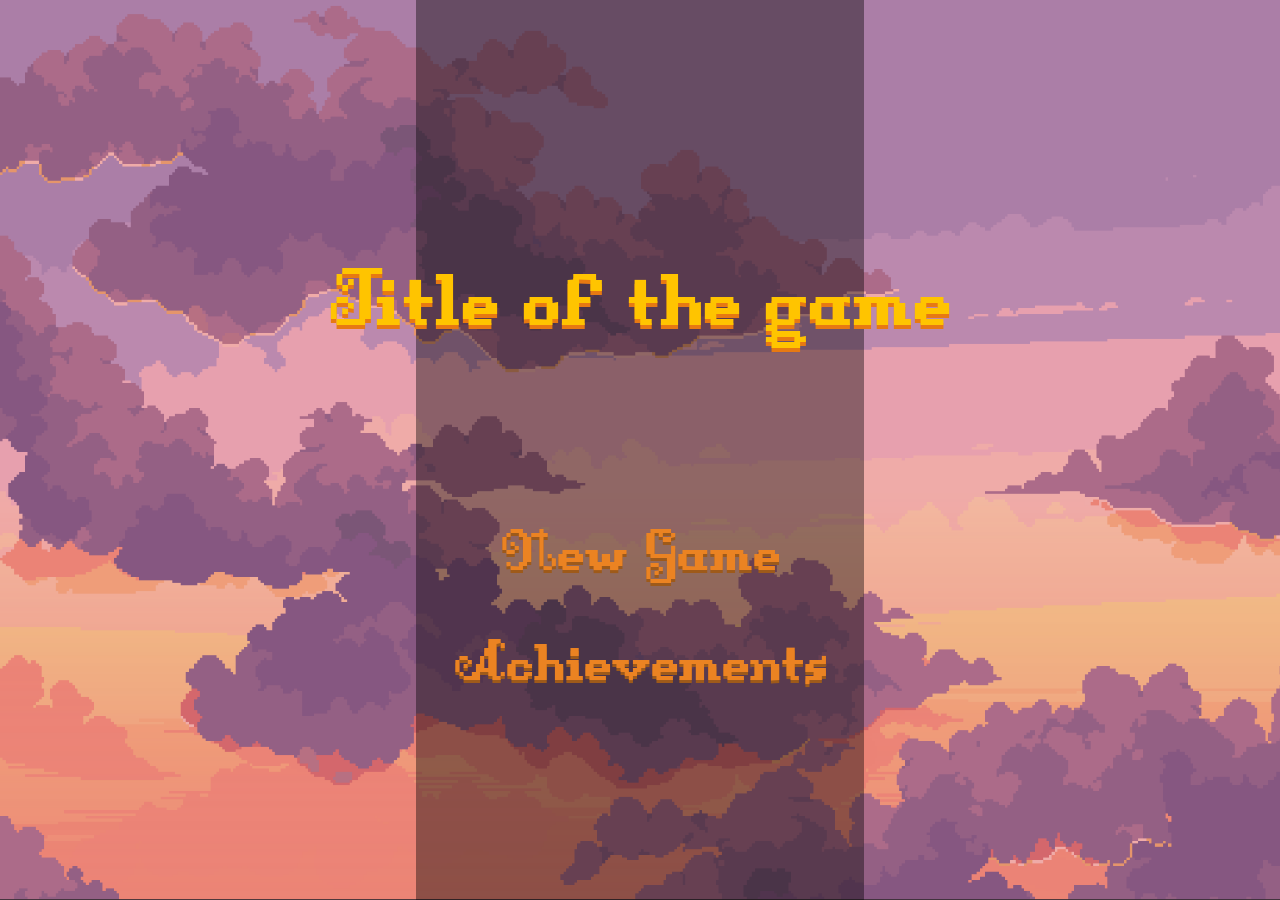
<file: index.html>
<!DOCTYPE html>
<html lang="eng">
    <head>
        <title>Main Screen</title>
        <meta http-equiv="Content-type" content="text/html;charset=UFT-8" />
        <link rel="stylesheet" href="./css/styleMain.css">
        <script src="./js/scriptMain.js" type="module" defer></script>
    </head>

    <body>
        <div class="titleContainer">
            <div class="menuBackground"></div>
            <div class="menuHeader">
                <div class="menuTitle">Title of the game</div>
            </div>
            <div class="menuButtonsContainer">


                <div id="newGameButton" class="menuButton">New Game</div>
                <div class="menuButton">Achievements</div>
            </div>
        </div>

        <div class="gameMenuContainer hidden">
            <div class="gameMenuInput">
                <label for="username">Enter your username:</label>
                <input type="text" id="username" name="username">
            </div>

            <div class="starterPackContainer">
                <div class="selectStarterPackText">Select your starter pack:</div>

                <div class="starterPackItemsContainer">
                    <div class="starterPackItemBox pack1">
                        <div class="starterPackItemText">Starter pack no.1</div>
                        <div class="starterPackItems">
                            <div class="anElement">
                                <img class="starterPackItem big" src="./assets/Fallback/rogue26Upscale.png" alt="">
                            </div>
                            <div class="starterItems">
                                <div class="anElement">
                                    <img class="starterPackItem" src="./assets/Fallback/testWeapon.png" alt="">
                                    
                                </div>
                                 <div class="anElement">
                                    <img class="starterPackItem" src="./assets/Fallback/testChestplate.png" alt="">
                                </div>
                                 <div class="anElement">
                                    <img class="starterPackItem" src="./assets/Fallback/testUsable.png" alt="">
                                </div>
                            </div>
                        </div>
                    </div>

                    <div class="starterPackItemBox pack2">
                        <div class="starterPackItemText">Starter pack no.2</div>
                        <div class="starterPackItems">
                            <div class="anElement">
                                <img class="starterPackItem big" src="./assets/Fallback/rogue26Upscale.png" alt="">
                            </div>
                            <div class="starterItems">
                                <div class="anElement">
                                    <img class="starterPackItem" src="./assets/Fallback/testWeapon.png" alt="">
                                </div>
                                 <div class="anElement">
                                    <img class="starterPackItem" src="./assets/Fallback/testChestplate.png" alt="">
                                </div>
                                 <div class="anElement">
                                    <img class="starterPackItem" src="./assets/Fallback/testUsable.png" alt="">
                                </div>
                            </div>
                        </div>
                    </div>

                    <div class="starterPackItemBox pack3">
                        <div class="starterPackItemText">Starter pack no.3</div>
                        <div class="starterPackItems">
                            <div class="anElement">
                                <img class="starterPackItem big" src="./assets/Fallback/rogue26Upscale.png" alt="">
                            </div>
                            <div class="starterItems">
                                <div class="anElement">
                                    <img class="starterPackItem" src="./assets/Fallback/testWeapon.png" alt="">
                                </div>
                                 <div class="anElement">
                                    <img class="starterPackItem" src="./assets/Fallback/testChestplate.png" alt="">
                                </div>
                                 <div class="anElement">
                                    <img class="starterPackItem" src="./assets/Fallback/testUsable.png" alt="">
                                </div>
                            </div>
                        </div>
                    </div>
                </div>
            </div>

            <div class="starterPackButtonsContainer">
                <div id="ToMainMenuButton" class="starterPackButton"><< Return to main menu</div>
                <div id="fakeStartGameButton" class="starterPackButton">Click to confirm changes</div>
                <div id="startGameButton" class="starterPackButton hidden"><a href="./gameScreen.html">Start the game >></a></div>
            </div>
        </div>
    </body>
</html>
</file>
<file: css/styleMain.css>
/* @import url("");  reference for extra css files, format is "fileName.css" */
@import url("setUpScreen.css");

@font-face {
    font-family: dungeonFont;
    src: url("../assets/Misc/DungeonFont.ttf");
}

body {
    width: 100vw;
    height: 100vh;
    overflow: hidden;
    font-family: "dungeonFont";
    background-color: #382f35;
    margin: 0;
}

.titleContainer {
    background: url("../assets/UI/menuBackground.png") 0 0/cover no-repeat;
    width: 100%;
    height: 100%;
    display: flex;
    flex-direction: column;
    justify-content: center;
    align-items: center;
}

.menuBackground {
    position: absolute;
    top: 0;
    bottom: 0;
    left: 50%;
    transform: translateX(-50%);
    width: 35%;
    height: 100vh;
    background: rgba(0, 0, 0, 0.4);
}

.menuHeader {
    position: relative;
}

.menuTitle {
    margin-top: 7vw;
    font-size: 7.6vw;
    color: rgb(255, 196, 0);
    text-shadow: 0 0.3vw 0 rgb(231, 121, 18);
}

.menuButtonsContainer {
    position: relative;
    margin-top: 13vw;
    display: flex;
    flex-direction: column;
    align-items: center;
    justify-content: center;
}

.menuButton {
    position: relative;
    font-size: 5.5vw;
    margin-bottom: 3vw;
    color: rgb(235, 131, 34);
    text-shadow: 0px 0.25vw 0px rgb(158, 90, 26);
    display: flex;
    justify-content: center;
    align-items: center;
    transition-property: background-color;
    transition-duration: 1s;
}

.menuButton:hover {
    color: rgb(240, 185, 6);
    text-shadow: 0 0.25vw 0 rgb(206, 116, 31);
    top: 5px;
    cursor: pointer;
}

.hidden {
    display: none !important;
}
</file>
